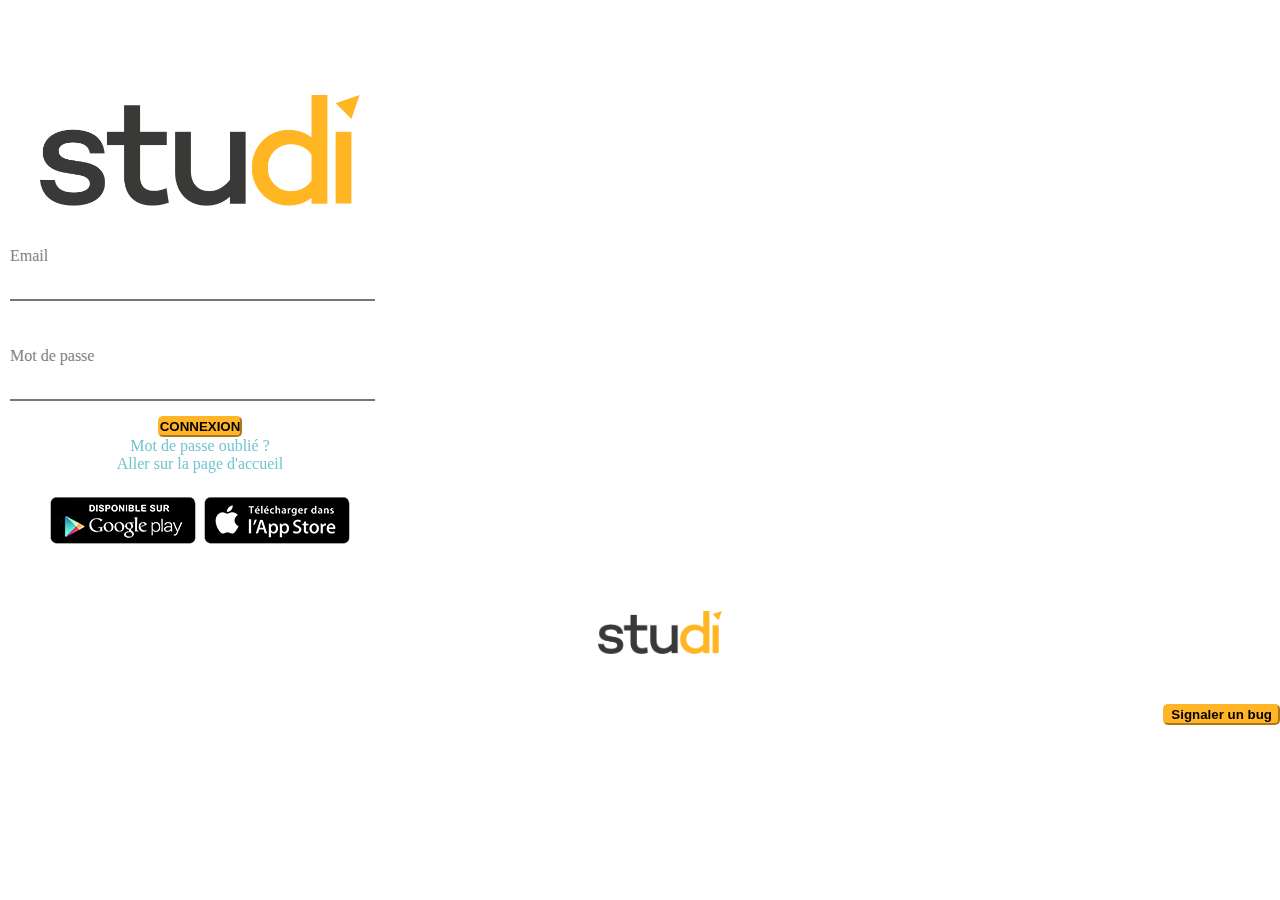
<file: index.html>
<!DOCTYPE html>
<html lang="en">

<head>
    <meta charset="UTF-8">
    <meta http-equiv="X-UA-Compatible" content="IE=edge">
    <meta name="viewport" content="width=device-width, initial-scale=1.0">
    <title>Notre projet Studi</title>
    <link href="./style.css" rel="stylesheet" type="text/css" />
<!-- CSS only -->
<link href="https://cdn.jsdelivr.net/npm/bootstrap@5.2.3/dist/css/bootstrap.min.css" rel="stylesheet" integrity="sha384-rbsA2VBKQhggwzxH7pPCaAqO46MgnOM80zW1RWuH61DGLwZJEdK2Kadq2F9CUG65" crossorigin="anonymous">
<link rel="stylesheet" href="https://cdn.jsdelivr.net/npm/bootstrap-icons@1.10.2/font/bootstrap-icons.css">
<link rel="icon" href="/img/favicon.png" />
</head>

<body>
    <main>
        <div class="mainpic">
            <!--bloc central-->
            <div class="bloccenter container d-flex">
                <!--Bloc banc-->
                <img class="logo" src="./img/Studi_logo.svg.png" alt="logo studi">
                <div class="blocmail">
                    <div>
                        <!-- 1er bloc formulaire-->
                        <p>Email</p>
                        <input type="email">
                    </div>
                    <div>
                        <!--2ème bloc formulaire-->
                        <p id="motdepasse">Mot de passe</p>
                        <input type="password">
                    </div>
                </div>
                <div class="connexion container">
                    <!--connexion-->
                    <button class="btnconnexion row col-12 mt-2">
                        CONNEXION
                    </button>
                <a class="mdpoublié row col-12" href="motdepasse.html">Mot de passe oublié ?</a>
                <a class="mdpoublié row col-12" href="./accueil/accueil.html">Aller sur la page d'accueil</a>
                </div>
                <div class="logosga">
                    <!--logo google apple-->
                    <img src="./img/logo_google.png" alt="Google Play">
                    <img src="./img/logo_apple.png" alt="apple Play">
                </div>
            </div>

            <div class="bottomtext container">
                <!--Texte du bas-->
                <ul class="row col-12">
                    <li>Un Service</li>
                    <li><img src="./img/Studi_logo.svg.png" alt="logo blanc"></li>
                    <li>@2022 Tous droits réservés</li>
                    <li>STUDI - Digital Education</li>
                </ul>
            </div>
            <div class="signalement container d-flex">
                <button class="buttonsigal row cols-cols-4">
                    <a class="textsignal" href="/signalement.html">Signaler un bug</a>
                </button>
            </div>
        </div>
    </main>
<!-- JavaScript Bundle with Popper -->
<script src="https://cdn.jsdelivr.net/npm/bootstrap@5.2.3/dist/js/bootstrap.bundle.min.js" integrity="sha384-kenU1KFdBIe4zVF0s0G1M5b4hcpxyD9F7jL+jjXkk+Q2h455rYXK/7HAuoJl+0I4" crossorigin="anonymous"></script>
<script src="/script.js"></script>
</body>

</html>
</file>
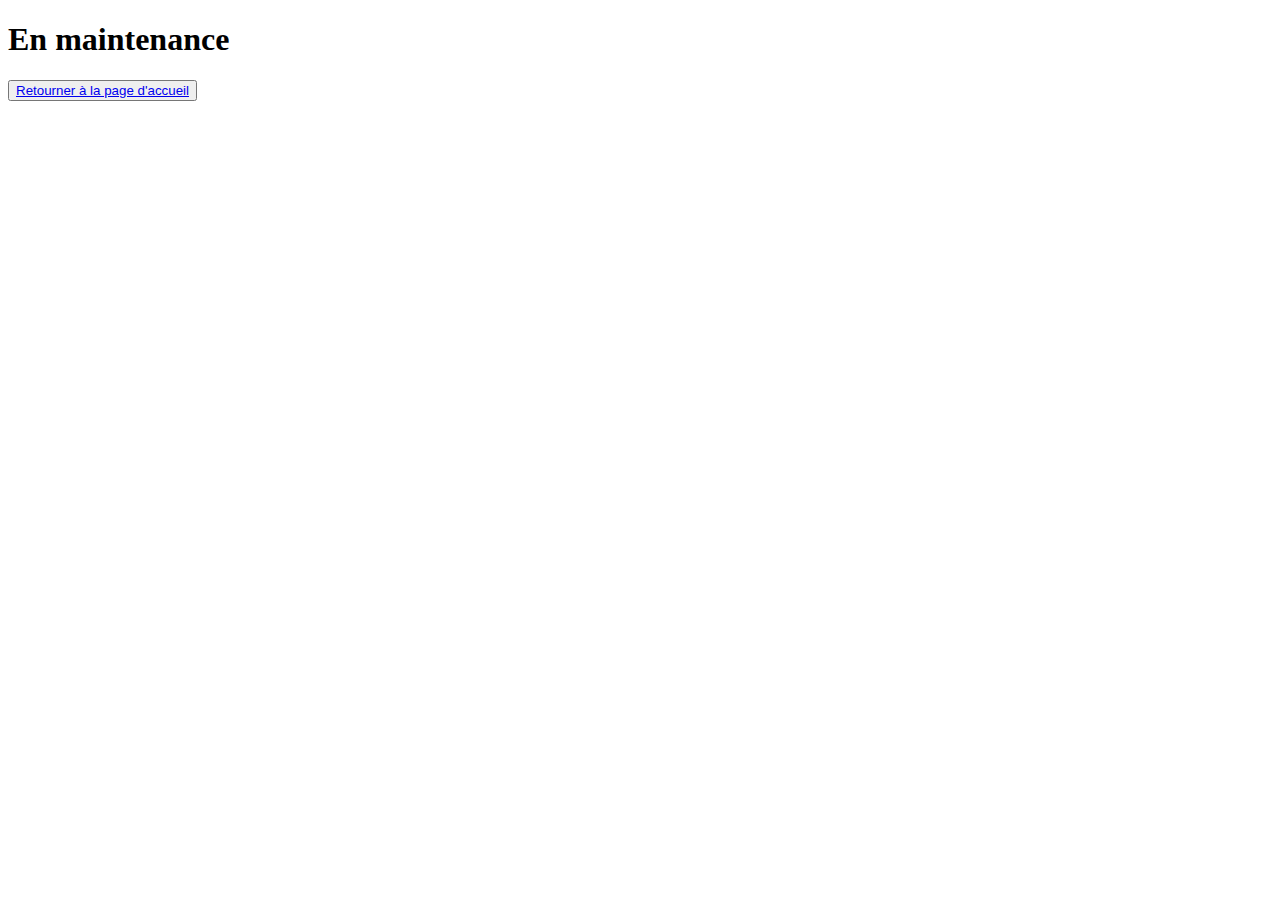
<file: motdepasse.html>
<!DOCTYPE html>
<html lang="en">
<head>
    <meta charset="UTF-8">
    <meta http-equiv="X-UA-Compatible" content="IE=edge">
    <meta name="viewport" content="width=device-width, initial-scale=1.0">
    <title>Mot de passe oublié</title>
</head>
<body>
    <h1>En maintenance</h1>
    <button>
        <a href="index.html"> Retourner à la page d'accueil</a>
    </button>
</body>
</html>
</file>
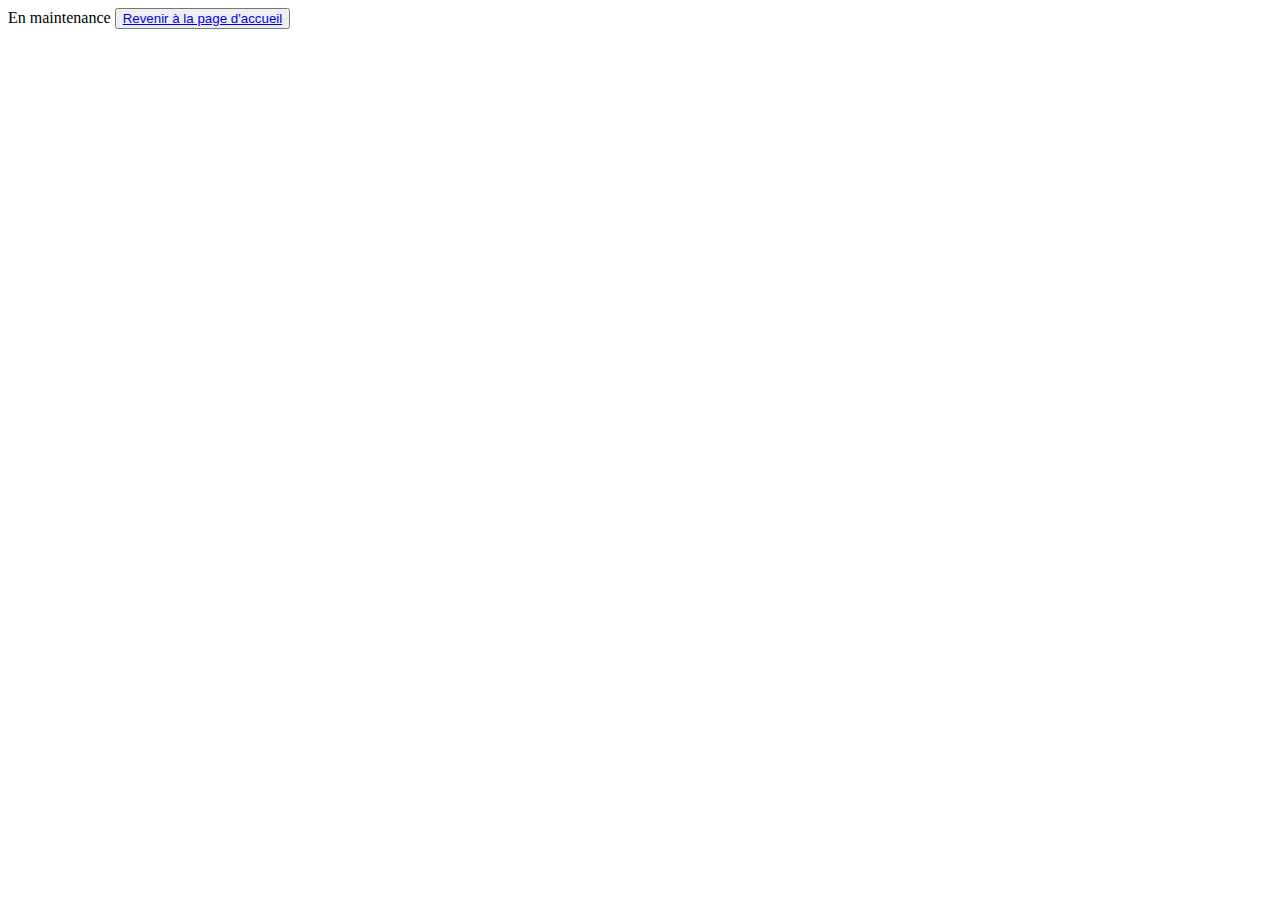
<file: signalement.html>
<!DOCTYPE html>
<html lang="en">
<head>
    <meta charset="UTF-8">
    <meta http-equiv="X-UA-Compatible" content="IE=edge">
    <meta name="viewport" content="width=device-width, initial-scale=1.0">
    <title>Signalement</title>
</head>
<body>
 En maintenance 
 <button>
    <a href="/index.html">Revenir à la page d'accueil</a>
 </button>  
</body>
</html>
</file>
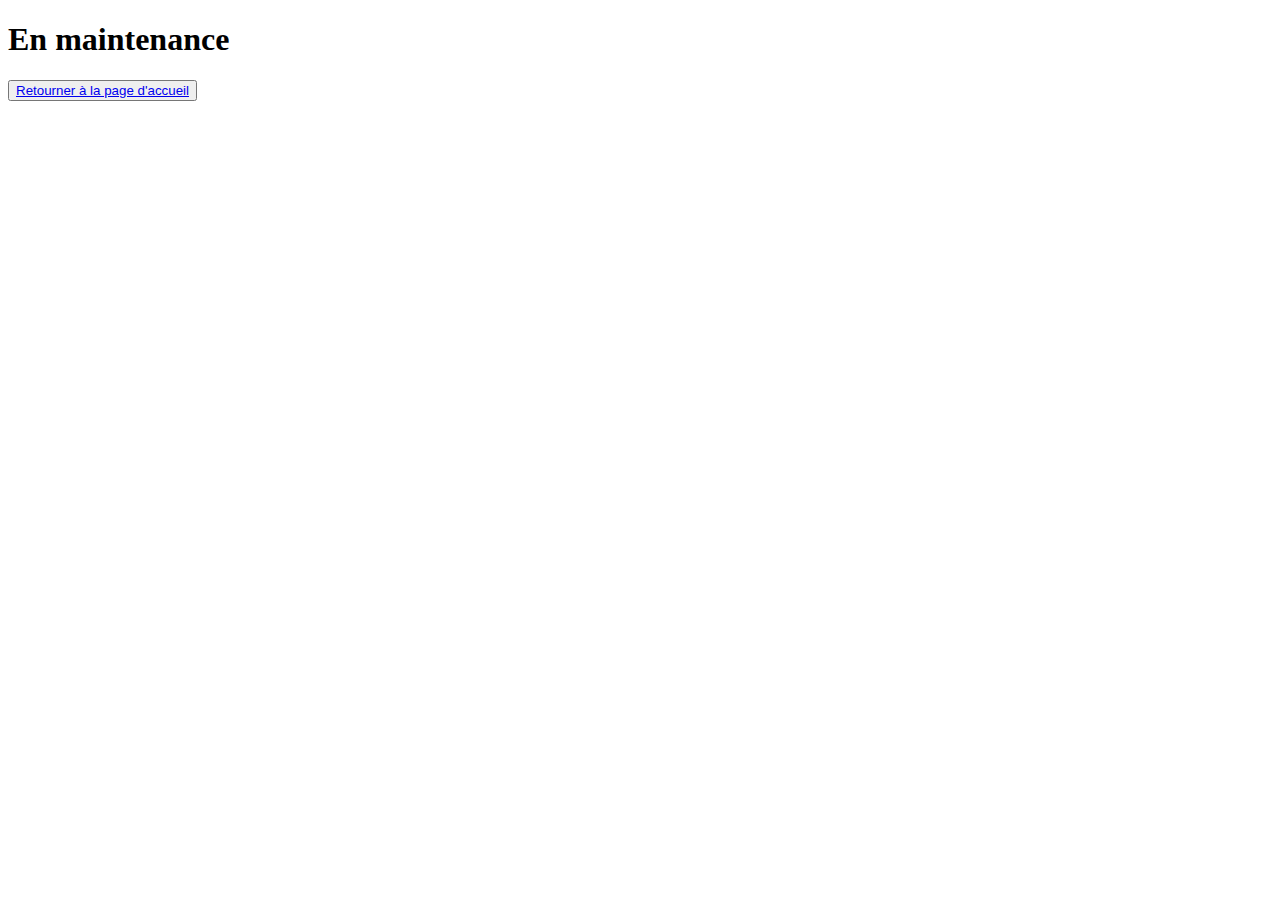
<file: autres-liens/motdepasse.html>
<!DOCTYPE html>
<html lang="en">
<head>
    <meta charset="UTF-8">
    <meta http-equiv="X-UA-Compatible" content="IE=edge">
    <meta name="viewport" content="width=device-width, initial-scale=1.0">
    <title>Mot de passe oublié</title>
</head>
<body>
    <h1>En maintenance</h1>
    <button>
        <a href="index.html">Retourner à la page d'accueil</a>
    </button>
</body>
</html>
</file>
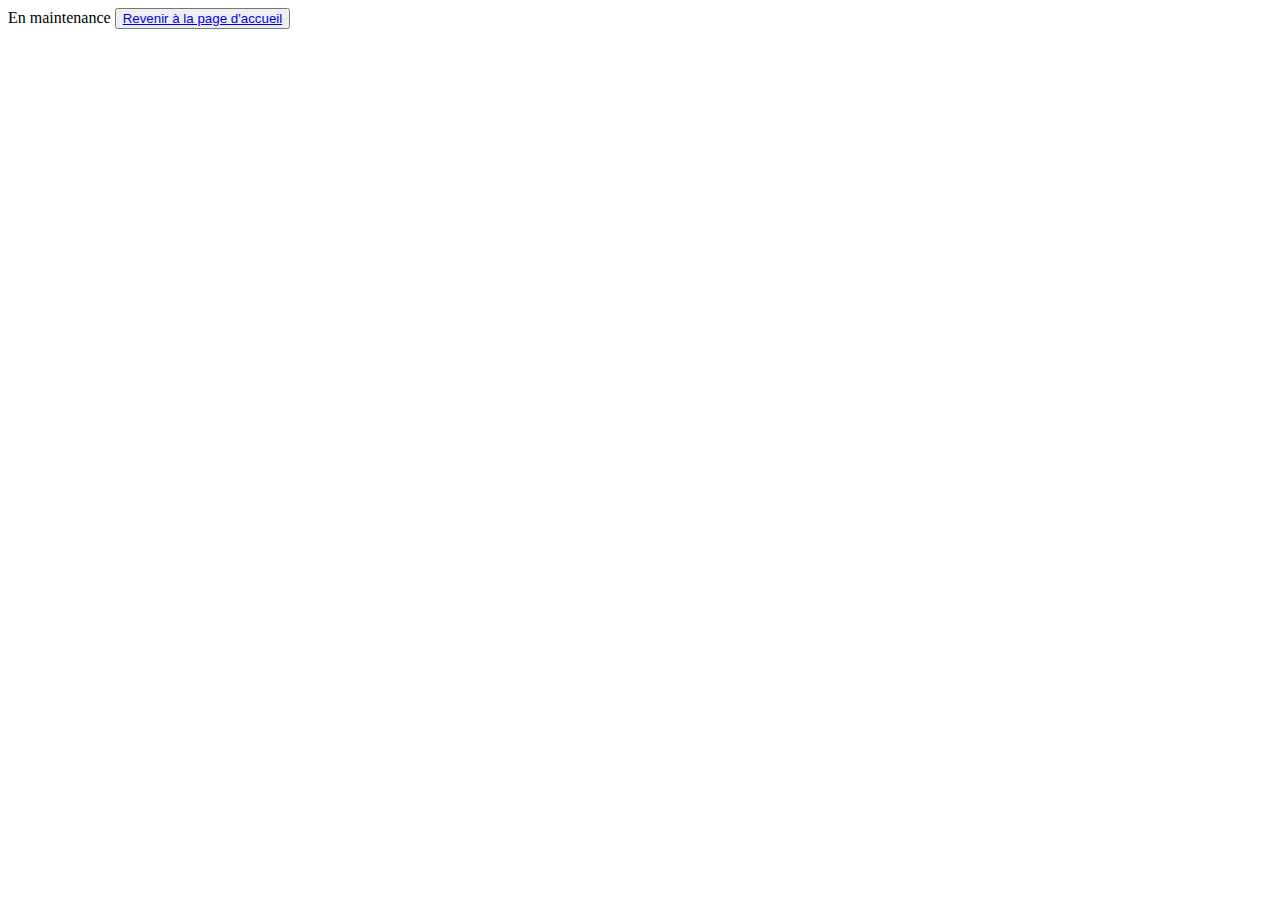
<file: autres-liens/signalement.html>
<!DOCTYPE html>
<html lang="en">
<head>
    <meta charset="UTF-8">
    <meta http-equiv="X-UA-Compatible" content="IE=edge">
    <meta name="viewport" content="width=device-width, initial-scale=1.0">
    <title>Signalement</title>
</head>
<body>
 En maintenance 
 <button>
    <a href="index.html">Revenir à la page d'accueil</a>
 </button>  
</body>
</html>
</file>
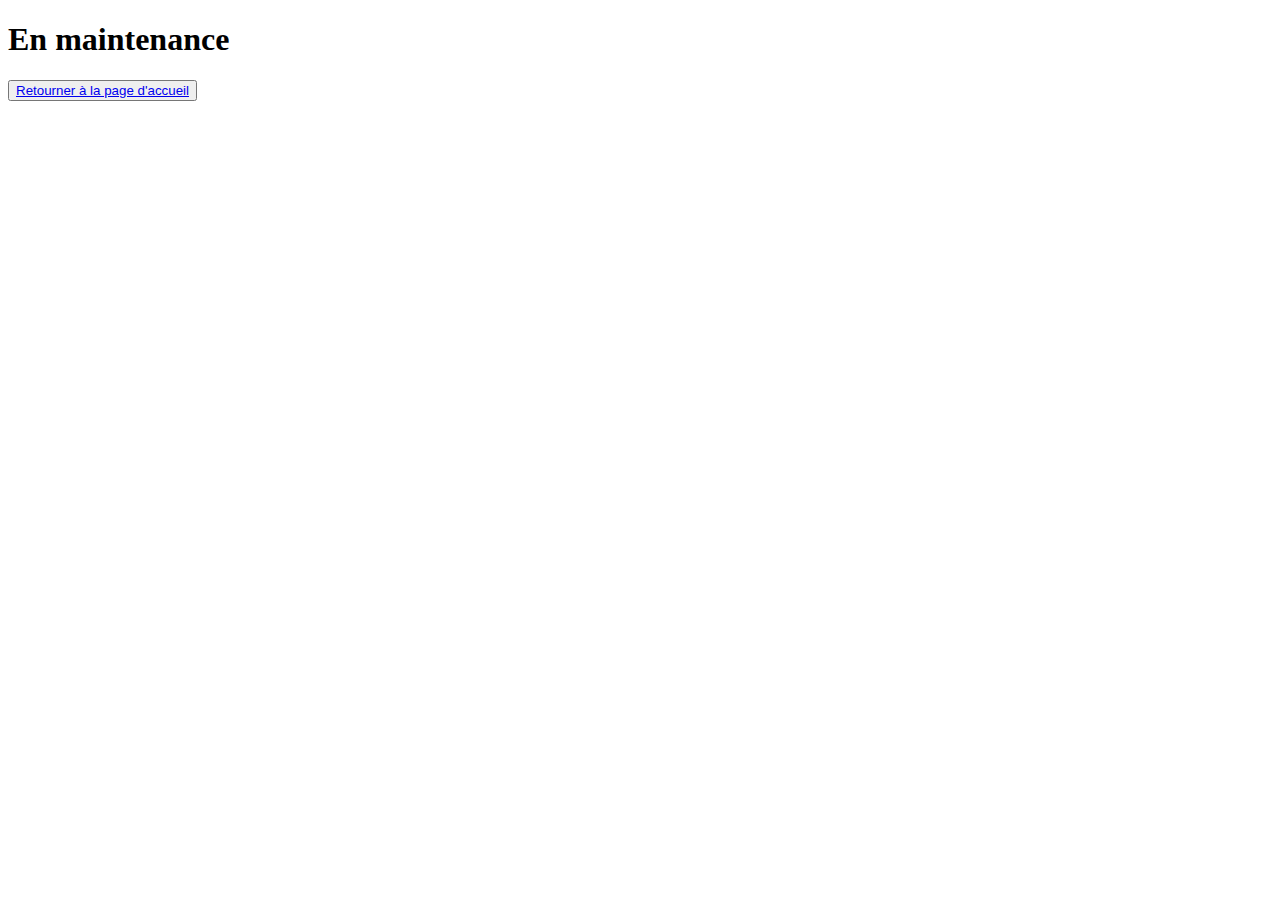
<file: liens/motdepasse.html>
<!DOCTYPE html>
<html lang="en">
<head>
    <meta charset="UTF-8">
    <meta http-equiv="X-UA-Compatible" content="IE=edge">
    <meta name="viewport" content="width=device-width, initial-scale=1.0">
    <title>Mot de passe oublié</title>
</head>
<body>
    <h1>En maintenance</h1>
    <button>
        <a href="/index.html"> Retourner à la page d'accueil</a>
    </button>
</body>
</html>
</file>
<file: style.css>
.mainpic{
    background-image : url(https://app.studi.fr/v3/assets/images/tenants/studi/bg.jpg);
   position: fixed;
   top: 0;
   left: 0;
   width: 100%;
   height: 100%;
   background-size:cover;
}

/*BLOC BLANC*/
.bloccenter{
    margin-top: 65px;
    padding-top: 30px;
    padding-bottom: 30px ;
    max-width: 400px !important;
    display: flex;
    flex-direction: column;
    align-items: center;
    color: grey;
    background-color: white;
    border-radius: 10px;
}
.blocmail{
    width: 95%;
}
input{
    border-top: none;
    border-right: none;
    border-left: none;
    width: 95%;
}
#motdepasse{
    padding-top: 30px;
}

.logo{
  padding-bottom: 25px;
  width: 80%;  
}

/*REGISTER*/

.connexion{
    display: flex;
    flex-direction: column;
    align-items: center;
}

.connexion a{
    display: flex;
    flex-direction: column;
    align-items: center;
    text-decoration: none;
    color: #74C4D0;
}

.btnconnexion{
    background-color: #FFB527;
    border-radius: 5px;
    border-color: #FFB527;
    margin-top: 15px;
    justify-content: center;
    display: flex;
    max-width: 50%;
    font-weight: bold;
}



/*BAS DE PAGE*/


.logosga img{
   padding-top: 20px;
   cursor: pointer;
}


.bottomtext{
    flex-direction: column;
    align-items: center;
    text-align: center ;
}

.bottomtext li img{
    width: 10%;
}

.bottomtext li{
    color: white;
    list-style-type:none;
    font-size: 12px;
}

/*SIGNALEMENT*/

.signalement{
    display: flex!important;
    justify-content: flex-end;
}
.buttonsigal{
    background-color: #FFB527;
    border-radius: 5px;
    border-color: #FFB527;
}

a.textsignal:link{
    text-decoration: none;
    font-weight: bold;
}

.buttonsigal a {
    color: black;
}
</file>
